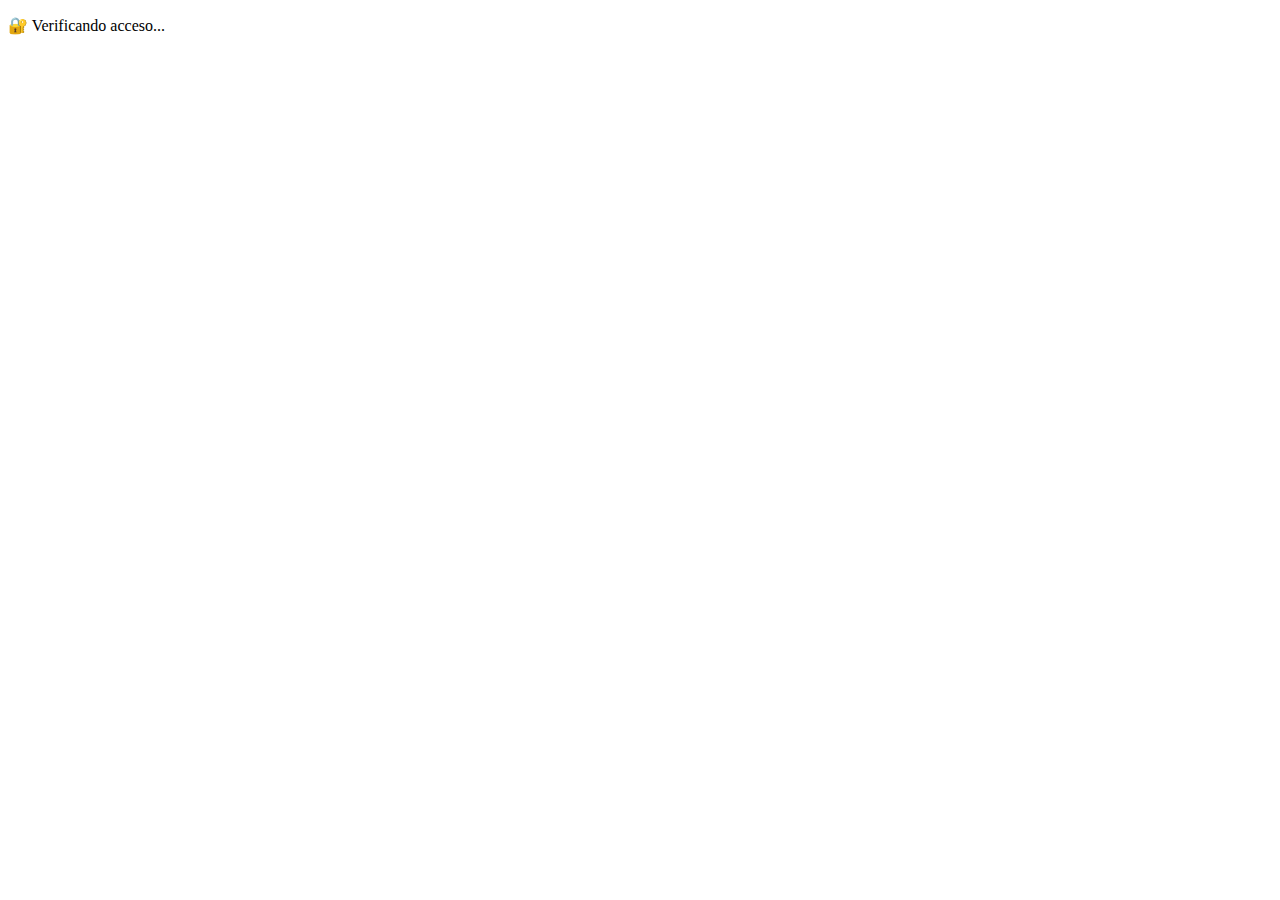
<file: index.html>
<!DOCTYPE html>
<html lang="es">
<head>
  <meta charset="UTF-8">
  <title>Acceso protegido</title>
</head>
<body>

<p>🔐 Verificando acceso...</p>

<script src="https://cdn.auth0.com/js/auth0-spa-js/2.0/auth0-spa-js.production.js"></script>

<script>
let auth0Client;

const config = {
  domain: "dev-8xbplewsoes6gpc5.us.auth0.com",
  clientId: "i1GD5Anh7wPtWLJTilPsjsJro2YkbC24",
  authorizationParams: {
    redirect_uri: window.location.origin + window.location.pathname
  }
};

async function init() {
  auth0Client = await auth0.createAuth0Client(config);

  // Manejar retorno desde Auth0
  if (window.location.search.includes("code=")) {
    await auth0Client.handleRedirectCallback();
    window.history.replaceState({}, document.title, window.location.pathname);
  }

  const isAuthenticated = await auth0Client.isAuthenticated();

  if (!isAuthenticated) {
    // FORZAR LOGIN
    await auth0Client.loginWithRedirect({
      authorizationParams: {
        prompt: "login"
      }
    });
  } else {
    // ✅ ACCESO OK → REDIRIGIR
    window.location.href = "inicio.html";
  }
}

init();
</script>

</body>
</html>
</file>
